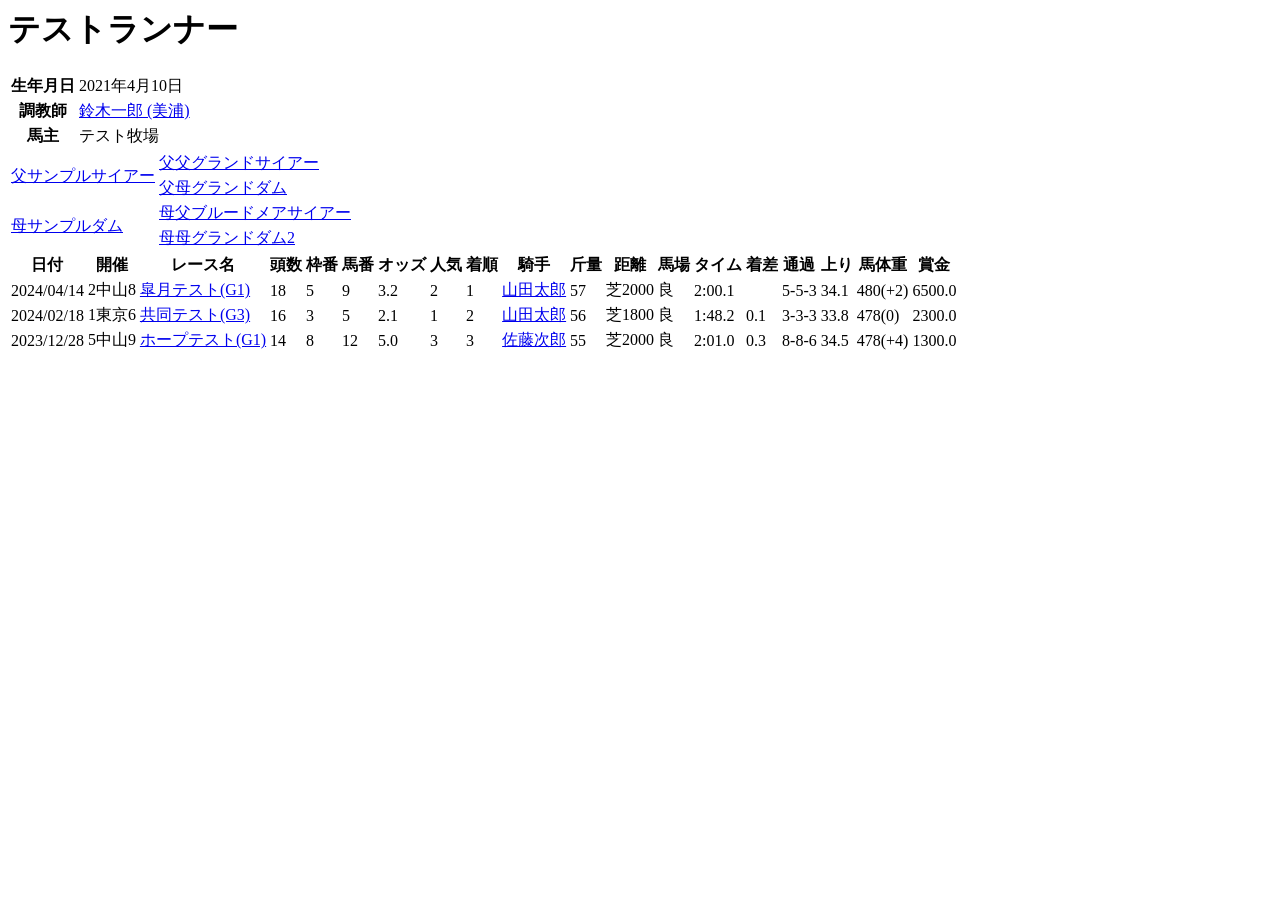
<file: tests/fixtures/horse.html>
<!--
  netkeiba 競走馬ページ (db.netkeiba.com/horse/{id}/) を模したフィクスチャ。
  実在データではなく、パーサ検証用に構造だけ再現したもの。
-->
<html>
<head><meta charset="utf-8"></head>
<body>
<div class="horse_title"><h1>テストランナー</h1></div>

<table class="db_prof_table">
  <tr><th>生年月日</th><td>2021年4月10日</td></tr>
  <tr><th>調教師</th><td><a href="/trainer/01075/">鈴木一郎 (美浦)</a></td></tr>
  <tr><th>馬主</th><td>テスト牧場</td></tr>
</table>

<table class="blood_table">
  <tr>
    <td rowspan="2"><a href="/horse/ped/000a/">父サンプルサイアー</a></td>
    <td><a href="/horse/ped/000b/">父父グランドサイアー</a></td>
  </tr>
  <tr>
    <td><a href="/horse/ped/000c/">父母グランドダム</a></td>
  </tr>
  <tr>
    <td rowspan="2"><a href="/horse/ped/000d/">母サンプルダム</a></td>
    <td><a href="/horse/ped/000e/">母父ブルードメアサイアー</a></td>
  </tr>
  <tr>
    <td><a href="/horse/ped/000f/">母母グランドダム2</a></td>
  </tr>
</table>

<!-- 戦績表（その馬の全成績が 1 行 1 レースで載る）。
     netkeiba は race_id のリンク形式が複数あるので、パス形式とクエリ形式の両方を再現。
     この表を直接パースすることで、別ページに飛ばずに全成績を取得する。 -->
<table class="db_h_race_results">
  <tr>
    <th>日付</th><th>開催</th><th>レース名</th><th>頭数</th><th>枠番</th><th>馬番</th>
    <th>オッズ</th><th>人気</th><th>着順</th><th>騎手</th><th>斤量</th><th>距離</th>
    <th>馬場</th><th>タイム</th><th>着差</th><th>通過</th><th>上り</th><th>馬体重</th><th>賞金</th>
  </tr>
  <tr>
    <td>2024/04/14</td><td>2中山8</td>
    <td><a href="/race/202405020811/">皐月テスト(G1)</a></td>
    <td>18</td><td>5</td><td>9</td><td>3.2</td><td>2</td><td>1</td>
    <td><a href="/jockey/result/recent/05339/">山田太郎</a></td>
    <td>57</td><td>芝2000</td><td>良</td><td>2:00.1</td><td></td><td>5-5-3</td>
    <td>34.1</td><td>480(+2)</td><td>6500.0</td>
  </tr>
  <tr>
    <td>2024/02/18</td><td>1東京6</td>
    <td><a href="https://race.netkeiba.com/race/result.html?race_id=202406010512&rf=race_list">共同テスト(G3)</a></td>
    <td>16</td><td>3</td><td>5</td><td>2.1</td><td>1</td><td>2</td>
    <td><a href="/jockey/result/recent/05339/">山田太郎</a></td>
    <td>56</td><td>芝1800</td><td>良</td><td>1:48.2</td><td>0.1</td><td>3-3-3</td>
    <td>33.8</td><td>478(0)</td><td>2300.0</td>
  </tr>
  <tr>
    <td>2023/12/28</td><td>5中山9</td>
    <td><a href="/race/202306050810/">ホープテスト(G1)</a></td>
    <td>14</td><td>8</td><td>12</td><td>5.0</td><td>3</td><td>3</td>
    <td><a href="/jockey/result/recent/01088/">佐藤次郎</a></td>
    <td>55</td><td>芝2000</td><td>良</td><td>2:01.0</td><td>0.3</td><td>8-8-6</td>
    <td>34.5</td><td>478(+4)</td><td>1300.0</td>
  </tr>
</table>
</body>
</html>
</file>
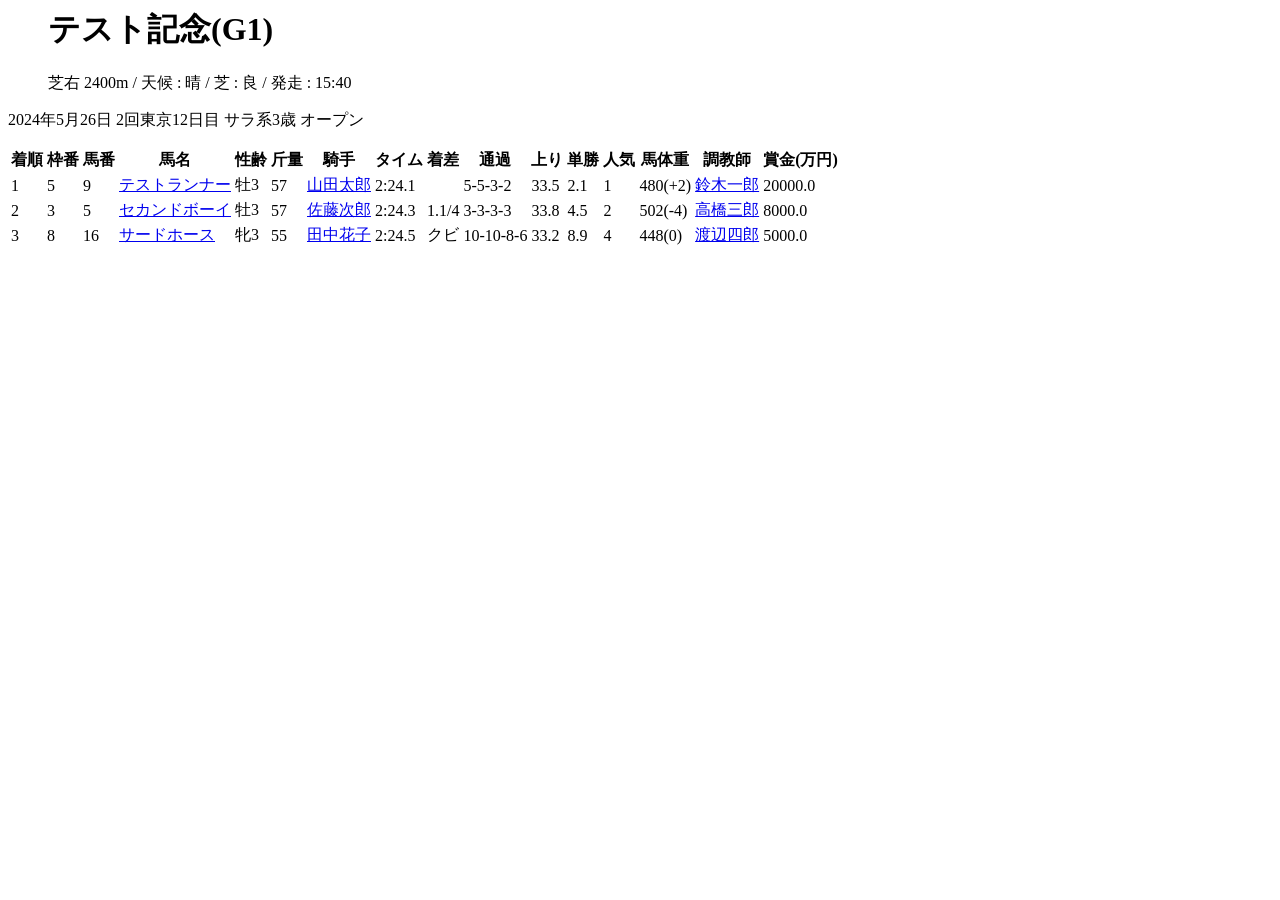
<file: tests/fixtures/race_result.html>
<!--
  netkeiba レース結果ページ (db.netkeiba.com/race/{id}/) を模したフィクスチャ。
  実在データではなく、パーサ検証用に構造だけ再現したもの。
-->
<html>
<head><meta charset="utf-8"></head>
<body>
<div class="data_intro">
  <dl class="racedata fc">
    <dd>
      <h1>テスト記念(G1)</h1>
      <p>
        <diary_snap_cut>
          <span>芝右 2400m / 天候 : 晴 / 芝 : 良 / 発走 : 15:40</span>
        </diary_snap_cut>
      </p>
    </dd>
  </dl>
  <p class="smalltxt">2024年5月26日 2回東京12日目 サラ系3歳 オープン</p>
</div>

<table class="race_table_01 nk_tb_common">
  <tr>
    <th>着順</th><th>枠番</th><th>馬番</th><th>馬名</th><th>性齢</th>
    <th>斤量</th><th>騎手</th><th>タイム</th><th>着差</th><th>通過</th>
    <th>上り</th><th>単勝</th><th>人気</th><th>馬体重</th><th>調教師</th><th>賞金(万円)</th>
  </tr>
  <tr>
    <td>1</td><td>5</td><td>9</td>
    <td><a href="/horse/2021104001/">テストランナー</a></td>
    <td>牡3</td><td>57</td>
    <td><a href="/jockey/result/recent/05339/">山田太郎</a></td>
    <td>2:24.1</td><td></td><td>5-5-3-2</td><td>33.5</td>
    <td>2.1</td><td>1</td><td>480(+2)</td>
    <td><a href="/trainer/result/recent/01075/">鈴木一郎</a></td>
    <td>20000.0</td>
  </tr>
  <tr>
    <td>2</td><td>3</td><td>5</td>
    <td><a href="/horse/2021104002/">セカンドボーイ</a></td>
    <td>牡3</td><td>57</td>
    <td><a href="/jockey/result/recent/01088/">佐藤次郎</a></td>
    <td>2:24.3</td><td>1.1/4</td><td>3-3-3-3</td><td>33.8</td>
    <td>4.5</td><td>2</td><td>502(-4)</td>
    <td><a href="/trainer/result/recent/01099/">高橋三郎</a></td>
    <td>8000.0</td>
  </tr>
  <tr>
    <td>3</td><td>8</td><td>16</td>
    <td><a href="/horse/2021104003/">サードホース</a></td>
    <td>牝3</td><td>55</td>
    <td><a href="/jockey/result/recent/01122/">田中花子</a></td>
    <td>2:24.5</td><td>クビ</td><td>10-10-8-6</td><td>33.2</td>
    <td>8.9</td><td>4</td><td>448(0)</td>
    <td><a href="/trainer/result/recent/01140/">渡辺四郎</a></td>
    <td>5000.0</td>
  </tr>
</table>
</body>
</html>
</file>
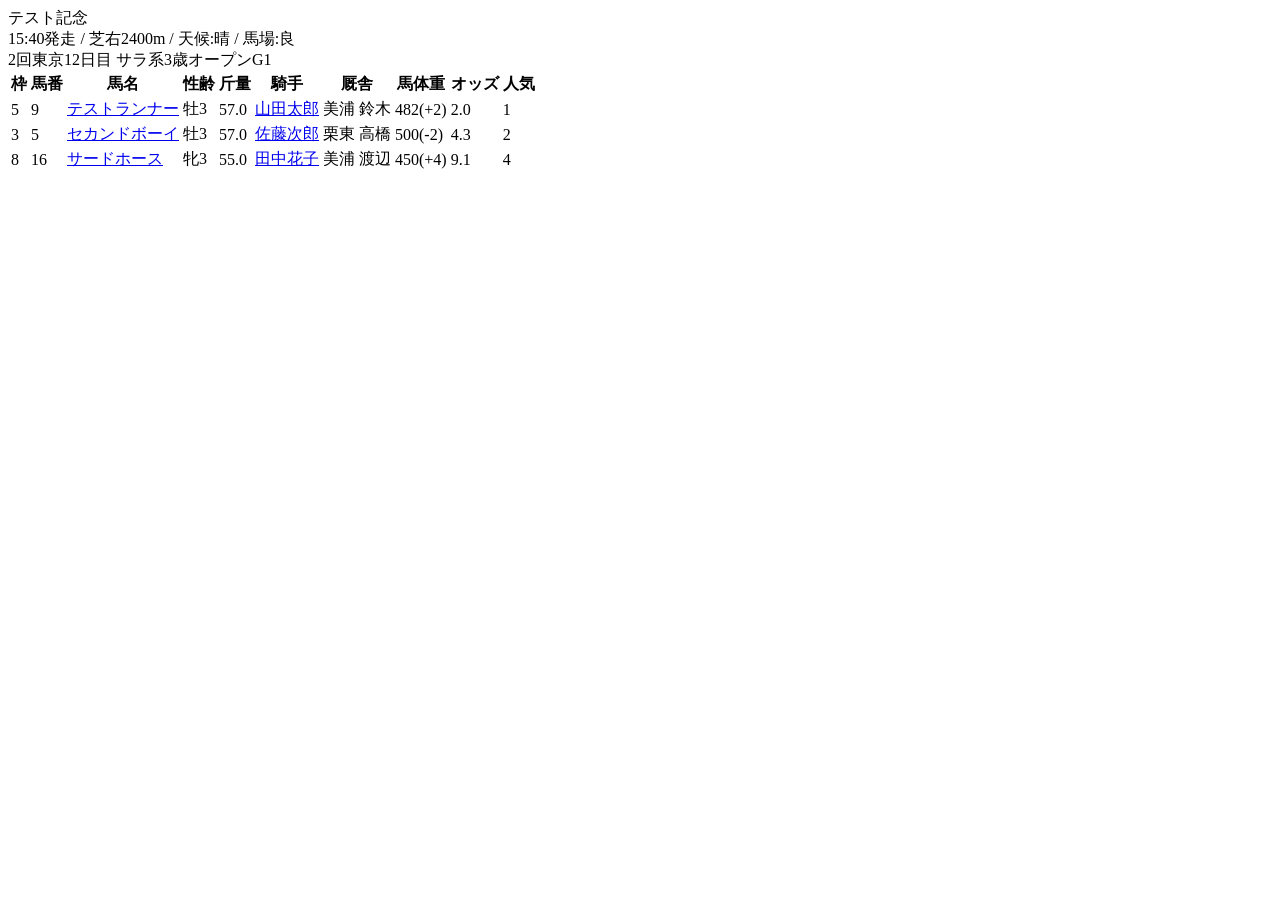
<file: tests/fixtures/shutuba.html>
<!--
  netkeiba 出馬表ページ (race.netkeiba.com/race/shutuba.html) を模したフィクスチャ。
  実在データではなく、パーサ検証用に構造だけ再現したもの。
-->
<html>
<head><meta charset="utf-8"></head>
<body>
<div class="RaceList_NameBox">
  <div class="RaceName">テスト記念</div>
  <div class="RaceData01">15:40発走 / 芝右2400m / 天候:晴 / 馬場:良</div>
  <div class="RaceData02">
    <span>2回</span><span>東京</span><span>12日目</span>
    <span>サラ系3歳</span><span>オープン</span><span>G1</span>
  </div>
</div>

<table class="Shutuba_Table RaceTable01">
  <tr>
    <th>枠</th><th>馬番</th><th>馬名</th><th>性齢</th><th>斤量</th>
    <th>騎手</th><th>厩舎</th><th>馬体重</th><th>オッズ</th><th>人気</th>
  </tr>
  <tr class="HorseList">
    <td>5</td><td>9</td>
    <td class="HorseInfo"><span class="HorseName"><a href="https://db.netkeiba.com/horse/2021104001/">テストランナー</a></span></td>
    <td>牡3</td><td>57.0</td>
    <td><a href="/jockey/result/recent/05339/">山田太郎</a></td>
    <td>美浦 鈴木</td><td>482(+2)</td><td>2.0</td><td>1</td>
  </tr>
  <tr class="HorseList">
    <td>3</td><td>5</td>
    <td class="HorseInfo"><span class="HorseName"><a href="https://db.netkeiba.com/horse/2021104002/">セカンドボーイ</a></span></td>
    <td>牡3</td><td>57.0</td>
    <td><a href="/jockey/result/recent/01088/">佐藤次郎</a></td>
    <td>栗東 高橋</td><td>500(-2)</td><td>4.3</td><td>2</td>
  </tr>
  <tr class="HorseList">
    <td>8</td><td>16</td>
    <td class="HorseInfo"><span class="HorseName"><a href="https://db.netkeiba.com/horse/2021104003/">サードホース</a></span></td>
    <td>牝3</td><td>55.0</td>
    <td><a href="/jockey/result/recent/01122/">田中花子</a></td>
    <td>美浦 渡辺</td><td>450(+4)</td><td>9.1</td><td>4</td>
  </tr>
</table>
</body>
</html>
</file>
